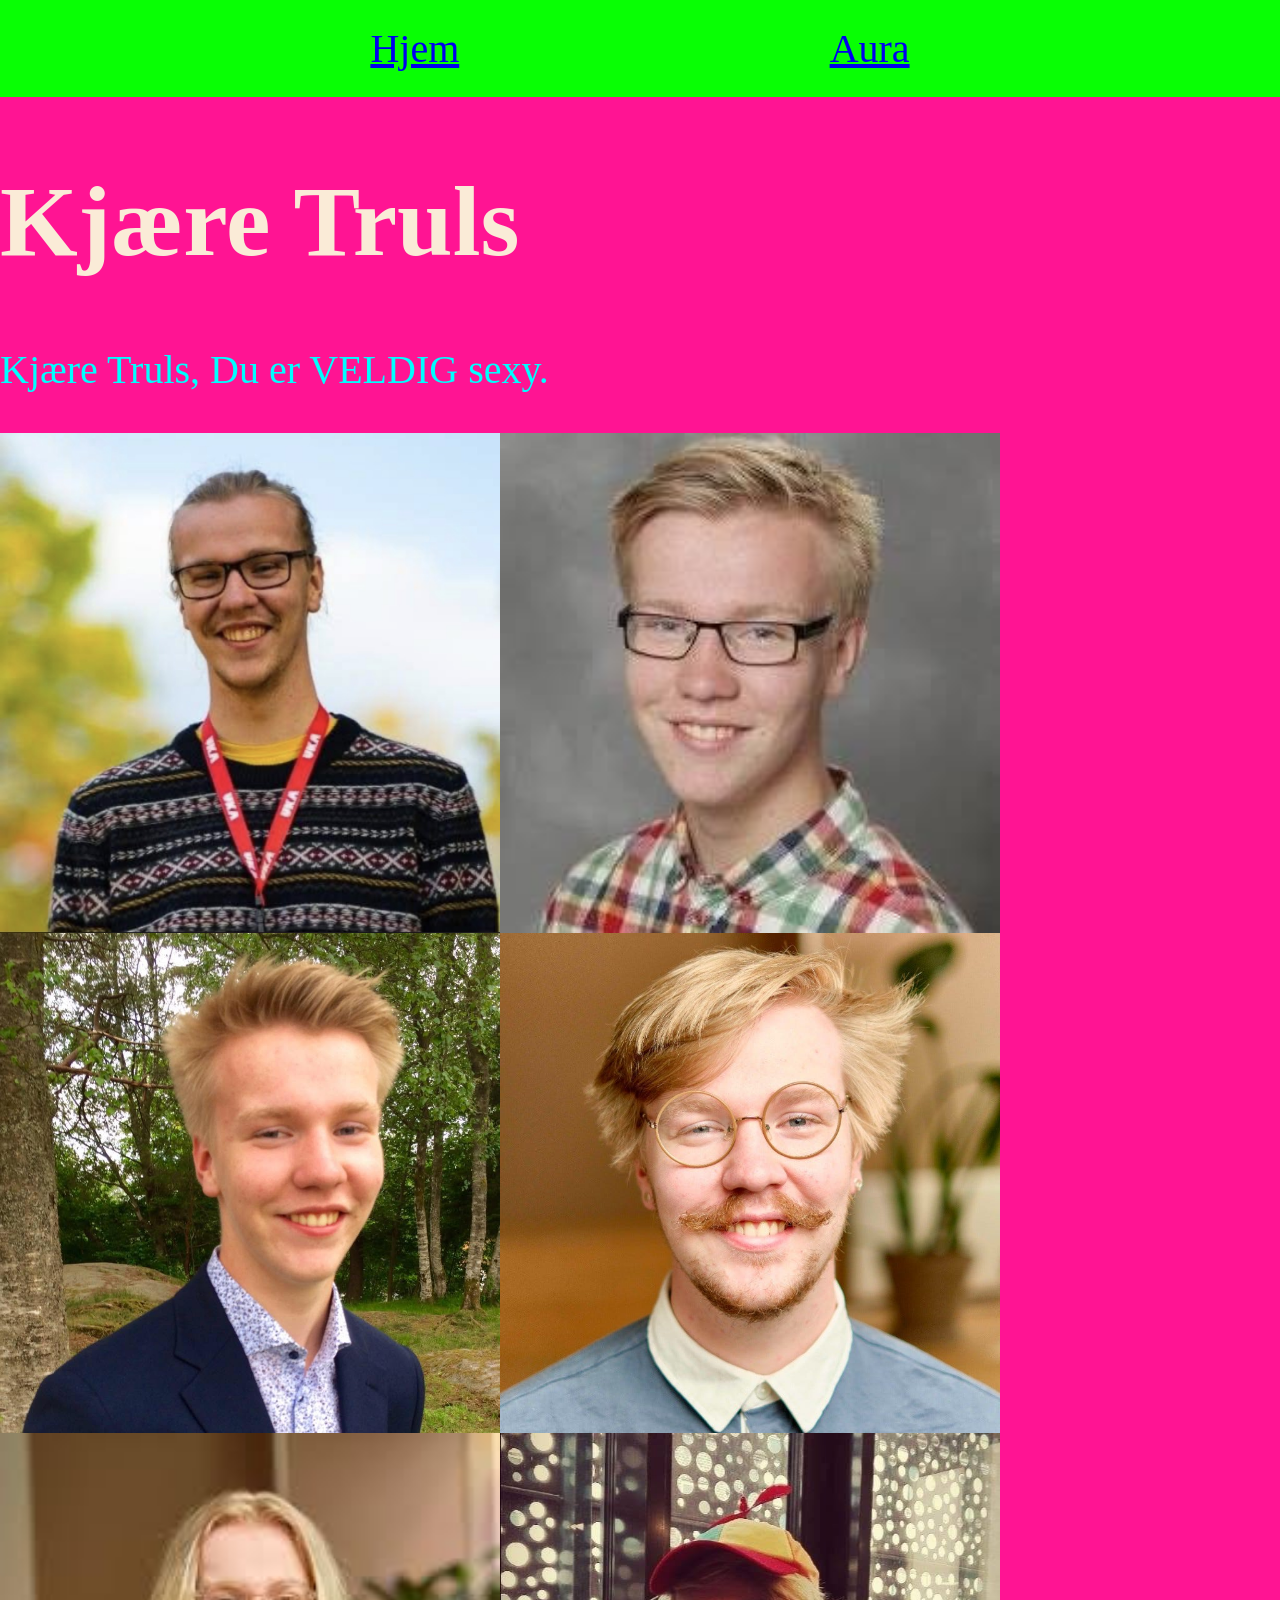
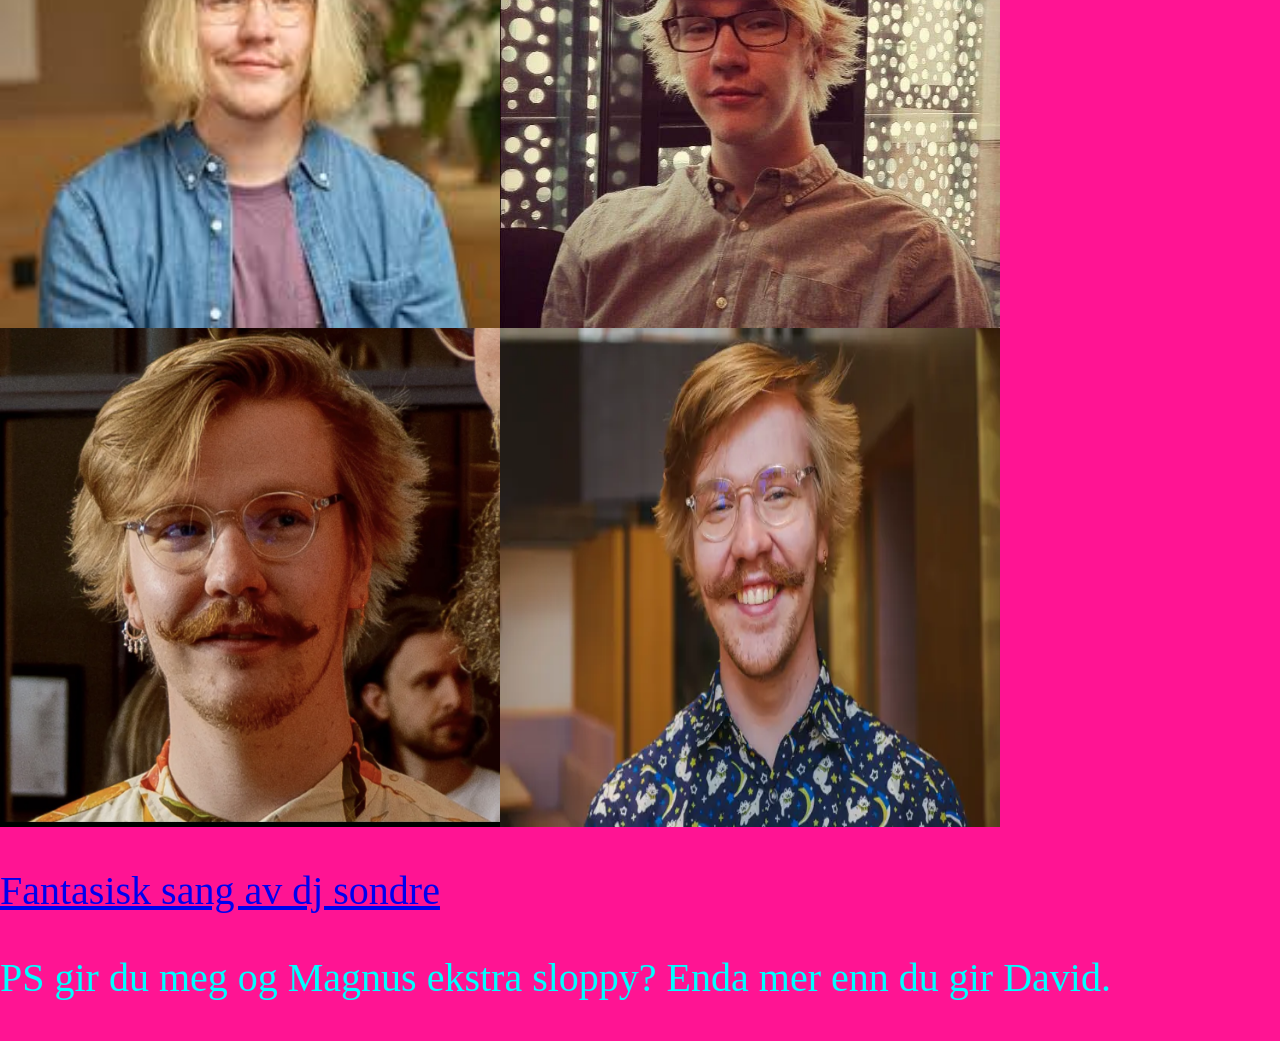
<file: index.html>
<!doctype html>
<html lang="no">
    <head>
        <link rel="stylesheet" href="style.css" />
    </head>
    <body>
        <nav>
            <a href="index.html">Hjem</a>
            <a href="Aura.html">Aura</a>
        </nav>
        <h1>Kjære Truls</h1>
        <p>Kjære Truls, Du er VELDIG sexy.</p>
        <p></p>

        <div class="bilder">
            <img src="truls.jpg" width="500" />
            <img src="truls_ung.jpg" width="500" />
            <img src="truls_ung_komf.jpg" width="500" />
            <img src="truls2.png" width="500" />
            <img src="truls3.png" width="500" />
            <img src="truls4.png" width="500" />
            <img src="Truls5.png" width="500" />
            <img src="trulsity.png" width="500" />
        </div>
        <p>
            <a
                href="https://www.youtube.com/watch?v=pT7UU9mZsVU"
                target="_blank"
                rel="noopener noreferrer"
            >
                Fantasisk sang av dj sondre
            </a>
        </p>
        <p>PS gir du meg og Magnus ekstra sloppy? Enda mer enn du gir David.</p>
    </body>
</html>
</file>
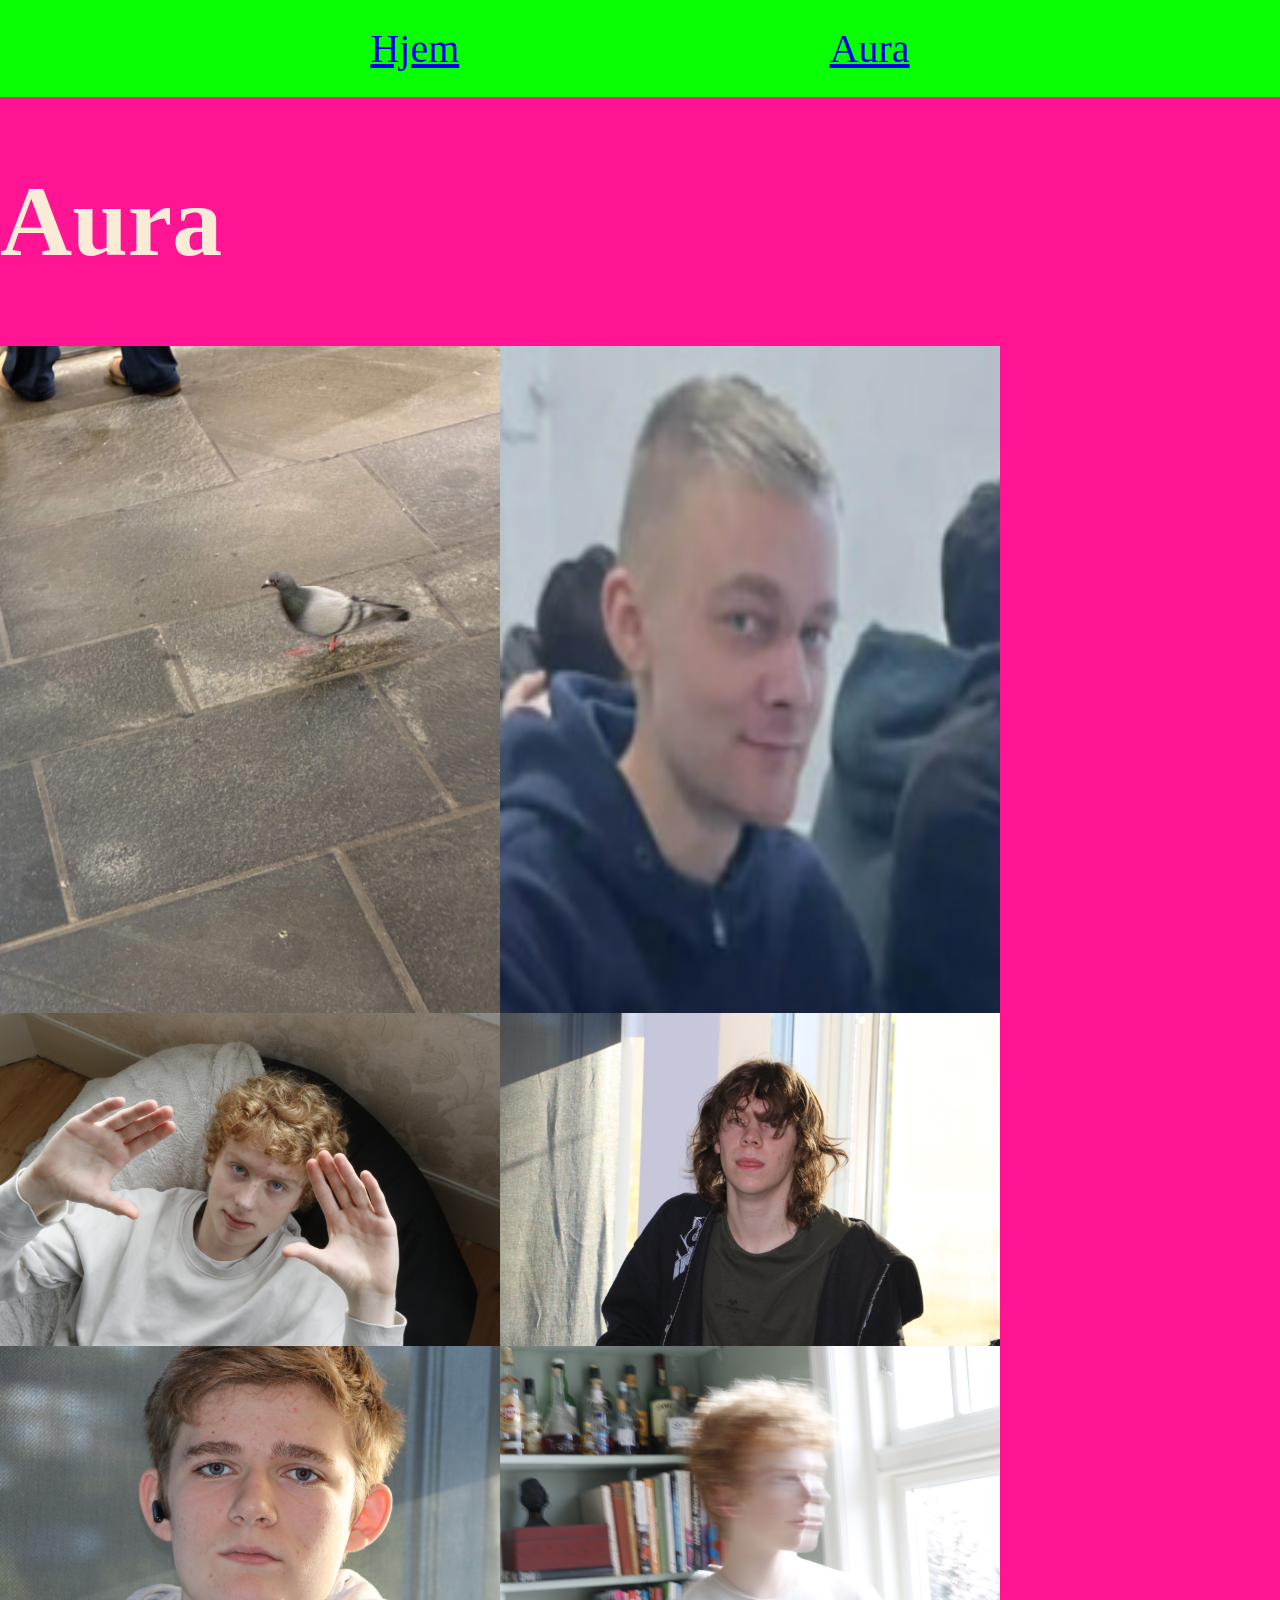
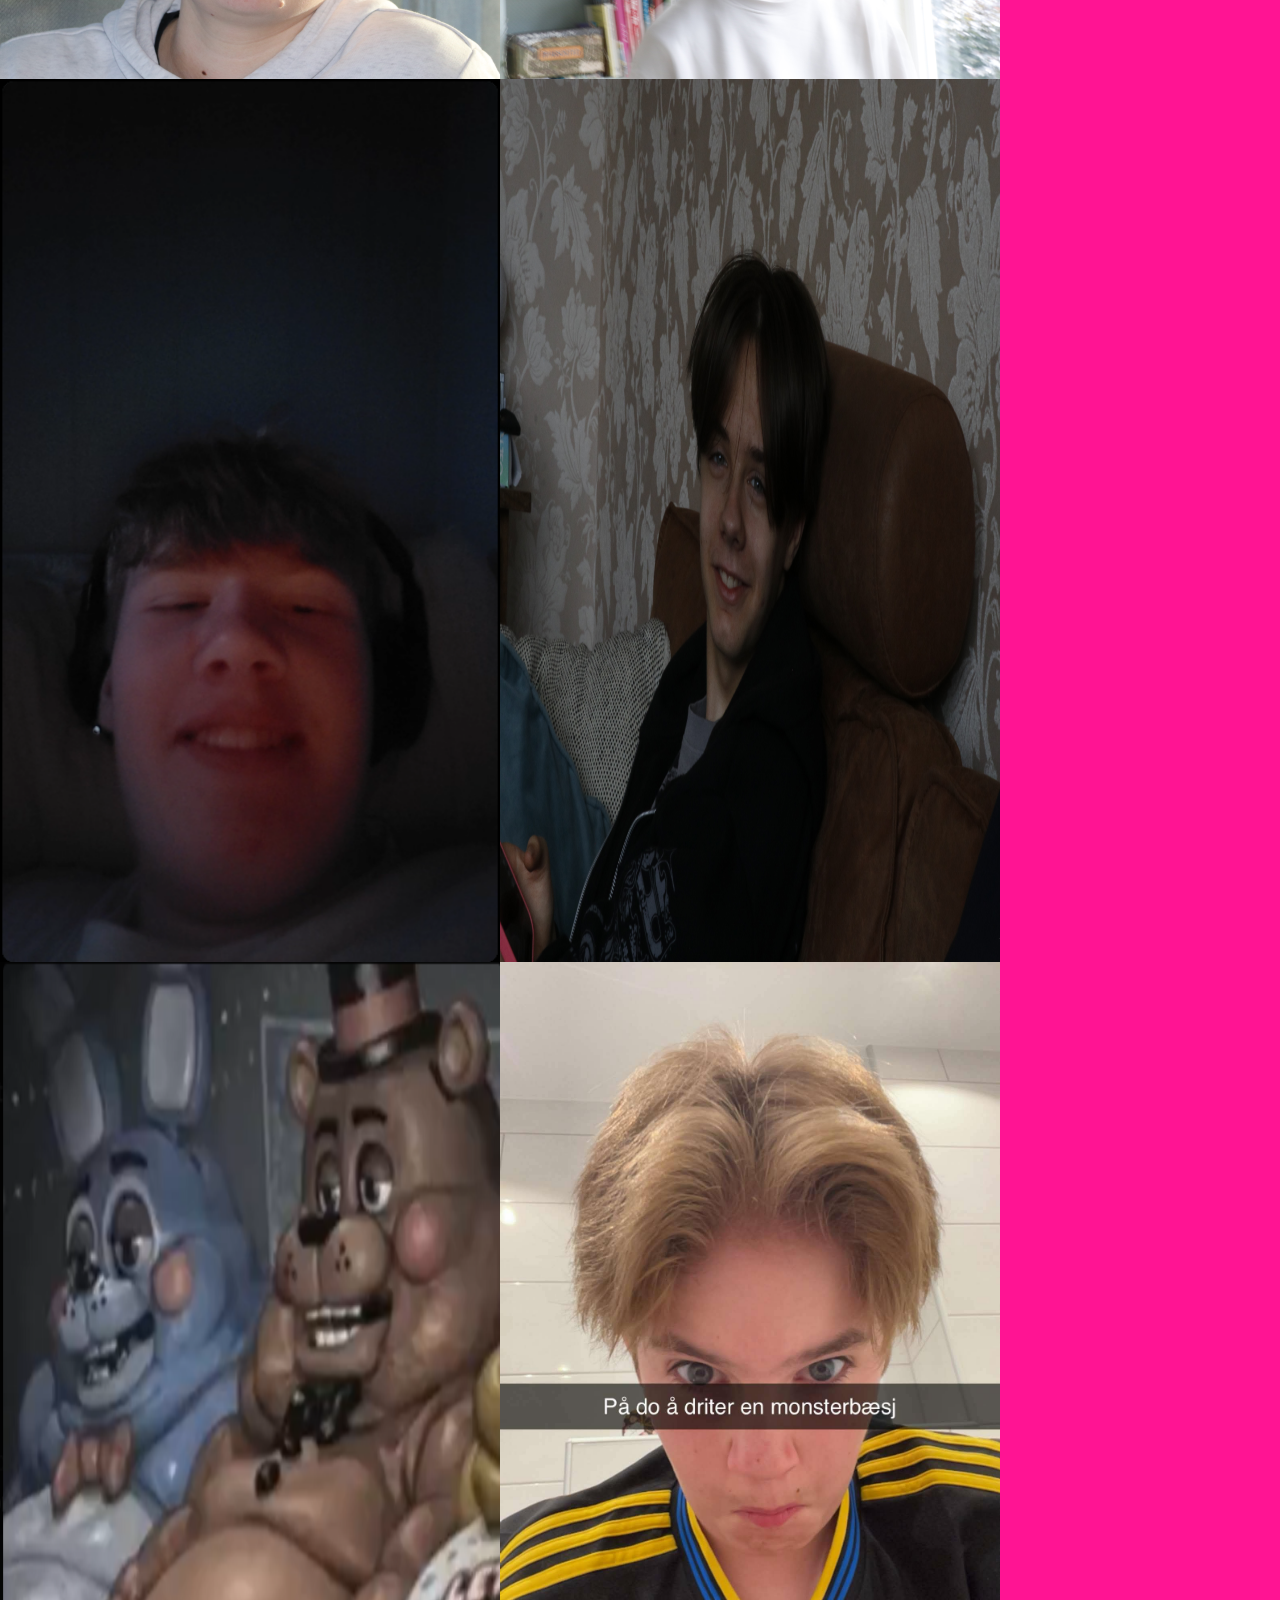
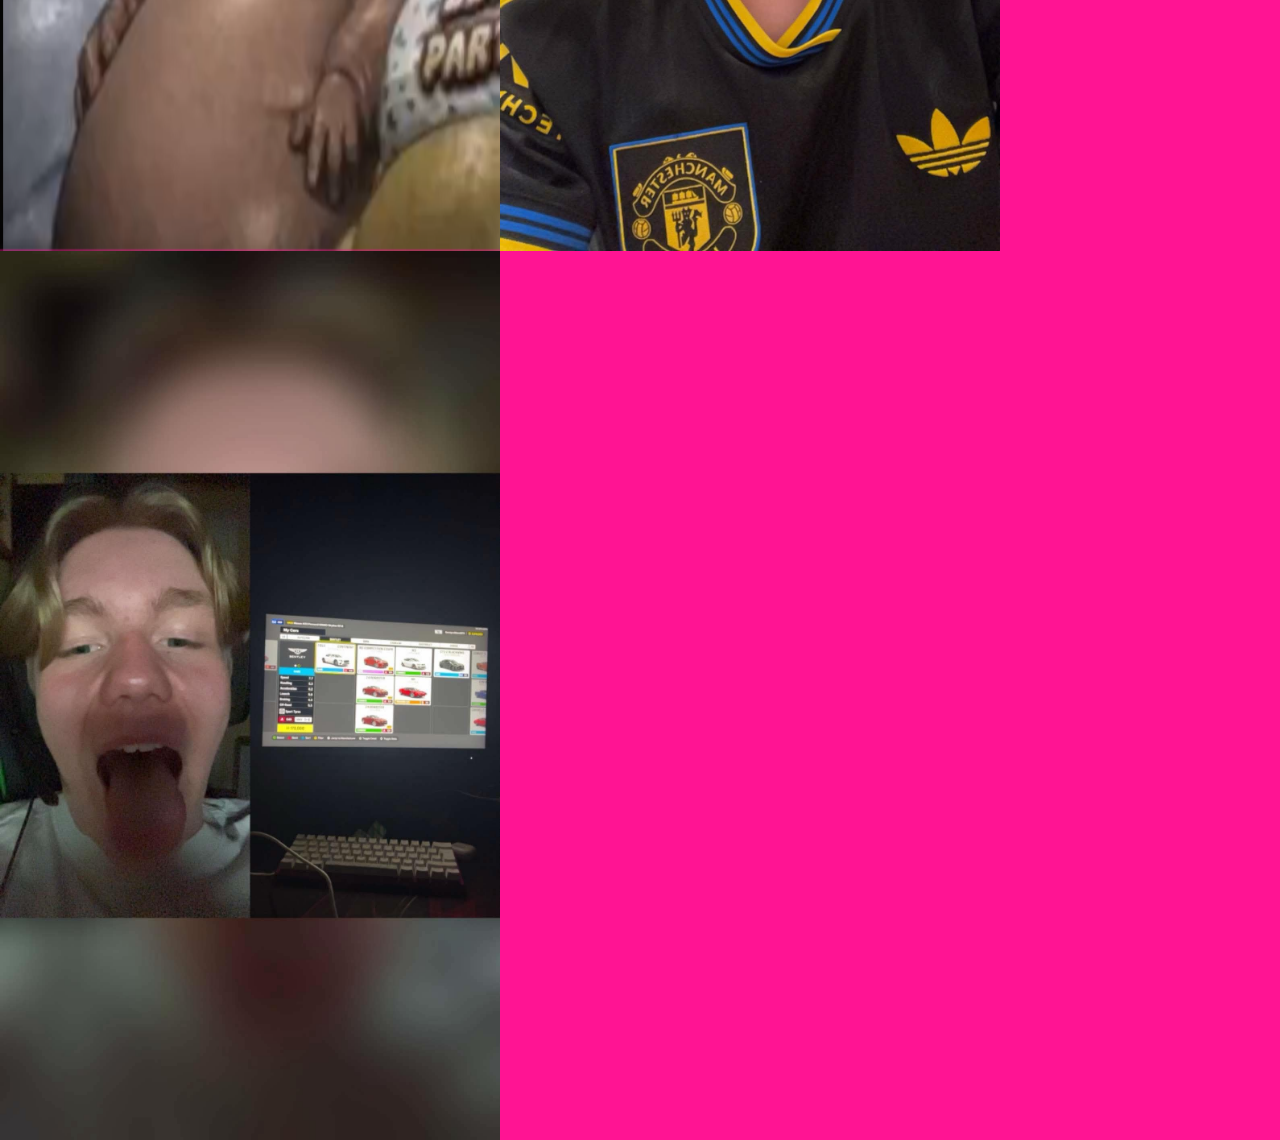
<file: Aura.html>
<!doctype html>
<html lang="no">
    <head>
        <meta charset="utf-8" />
        <title>R34</title>
        <link rel="stylesheet" href="style.css" />
    </head>
    <body>
        <nav>
            <a href="index.html">Hjem</a>
            <a href="Aura.html">Aura</a>
        </nav>
        <h1>Aura</h1>
    </body>
</html>

<div class="bilder">
    <img src="due.jpg" width="500" />
    <img src="david.png" width="500" />
    <img src="magnus_cimema2.JPG" width="500" />
    <img src="unc_freaky.JPG" width="500" />
    <img src="elliot_facecard.JPG" width="500" />
    <img src="magnus_aura.JPG" width="500" />
    <img src="oskar_chud.png" width="500" />
    <img src="weylin_1.JPG" width="500" />
    <img src="fnaf at fatass.png" width="500" />
    <img src="monsterbæsj.png" width="500" />
    <img src="teo.png" width="500" />
</div>
</file>
<file: style.css>
h1 {
    font-size: 100px;
    color:antiquewhite
}
body {
    font-size: 40px;
    color:aqua;
    background-color:deeppink
}
.bilder {
    display: flex;
    flex-wrap: wrap;
}

nav {
    display: flex;
    justify-content: space-evenly;
    background-color: rgb(8, 255, 4);
    padding: 25px 0;
}

body {
    margin: 0;
}
</file>
